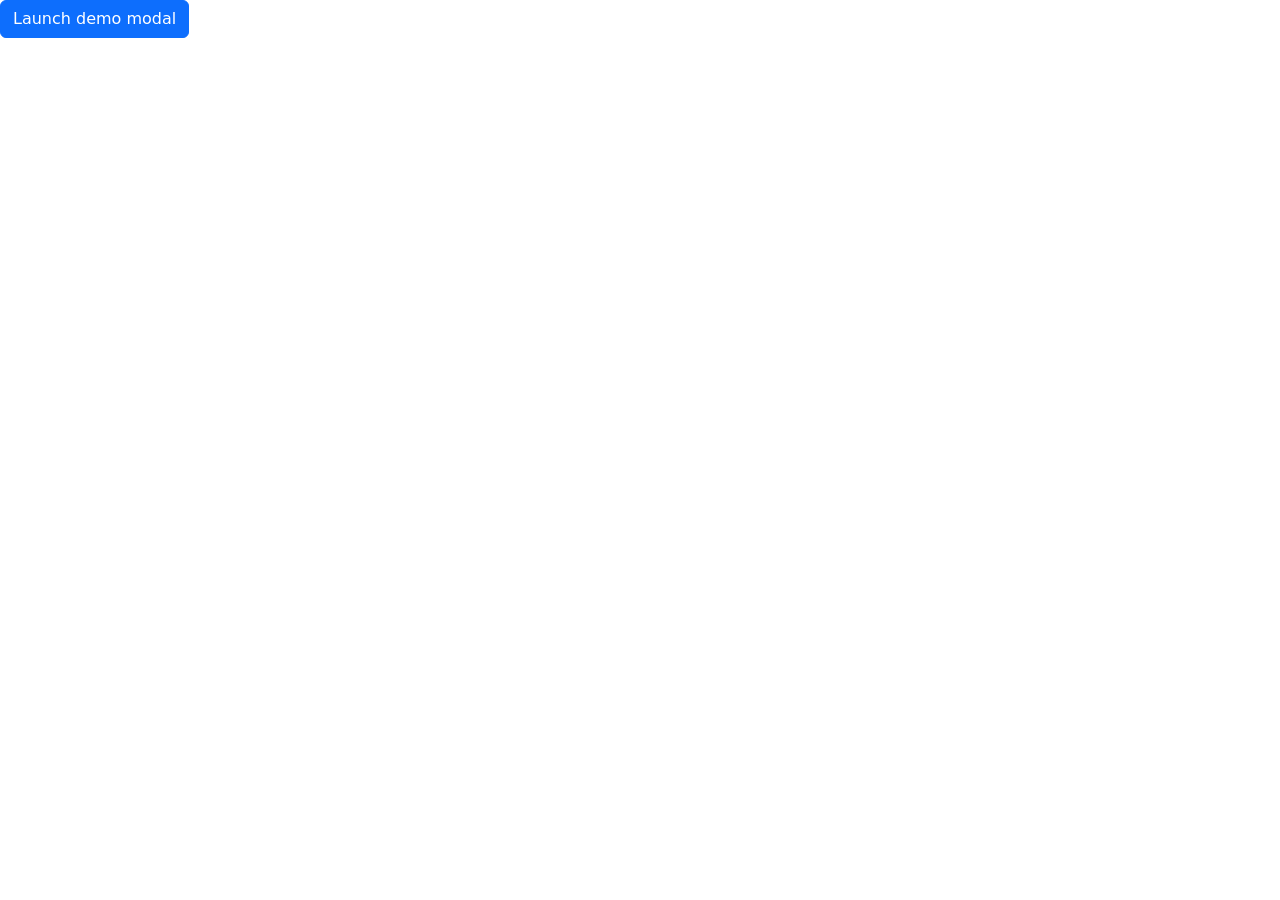
<file: modal/index.html>
<!DOCTYPE html>
<html lang="en">

<head>
    <meta charset="UTF-8">
    <meta name="viewport" content="width=device-width, initial-scale=1.0">
    <link href="https://cdn.jsdelivr.net/npm/bootstrap@5.3.8/dist/css/bootstrap.min.css" rel="stylesheet"
        integrity="sha384-sRIl4kxILFvY47J16cr9ZwB07vP4J8+LH7qKQnuqkuIAvNWLzeN8tE5YBujZqJLB" crossorigin="anonymous">
    <title>Document</title>
</head>

<body>

    <!-- Button trigger modal -->
    <button type="button" class="btn btn-primary" data-bs-toggle="modal" data-bs-target="#exampleModal">
        Launch demo modal
    </button>

    <!-- Modal -->
    <div class="modal fade" id="exampleModal" tabindex="-1" aria-labelledby="exampleModalLabel" aria-hidden="true">
        <div class="modal-dialog">
            <div class="modal-content">
                <div class="modal-header">
                    <h1 class="modal-title fs-5" id="exampleModalLabel">Modal title</h1>
                    <button type="button" class="btn-close" data-bs-dismiss="modal" aria-label="Close"></button>
                </div>
                <div class="modal-body">
                    ...
                </div>
                <div class="modal-footer">
                    <button type="button" class="btn btn-secondary" data-bs-dismiss="modal">Close</button>
                    <button type="button" class="btn btn-primary">Save changes</button>
                </div>
            </div>
        </div>
    </div>
</body>
<script src="https://cdn.jsdelivr.net/npm/bootstrap@5.3.8/dist/js/bootstrap.bundle.min.js"
    integrity="sha384-FKyoEForCGlyvwx9Hj09JcYn3nv7wiPVlz7YYwJrWVcXK/BmnVDxM+D2scQbITxI"
    crossorigin="anonymous"></script>
    <script src="https://cdn.jsdelivr.net/npm/bootstrap@5.3.8/dist/js/bootstrap.bundle.min.js" integrity="sha384-FKyoEForCGlyvwx9Hj09JcYn3nv7wiPVlz7YYwJrWVcXK/BmnVDxM+D2scQbITxI" crossorigin="anonymous"></script>

</html>
</file>
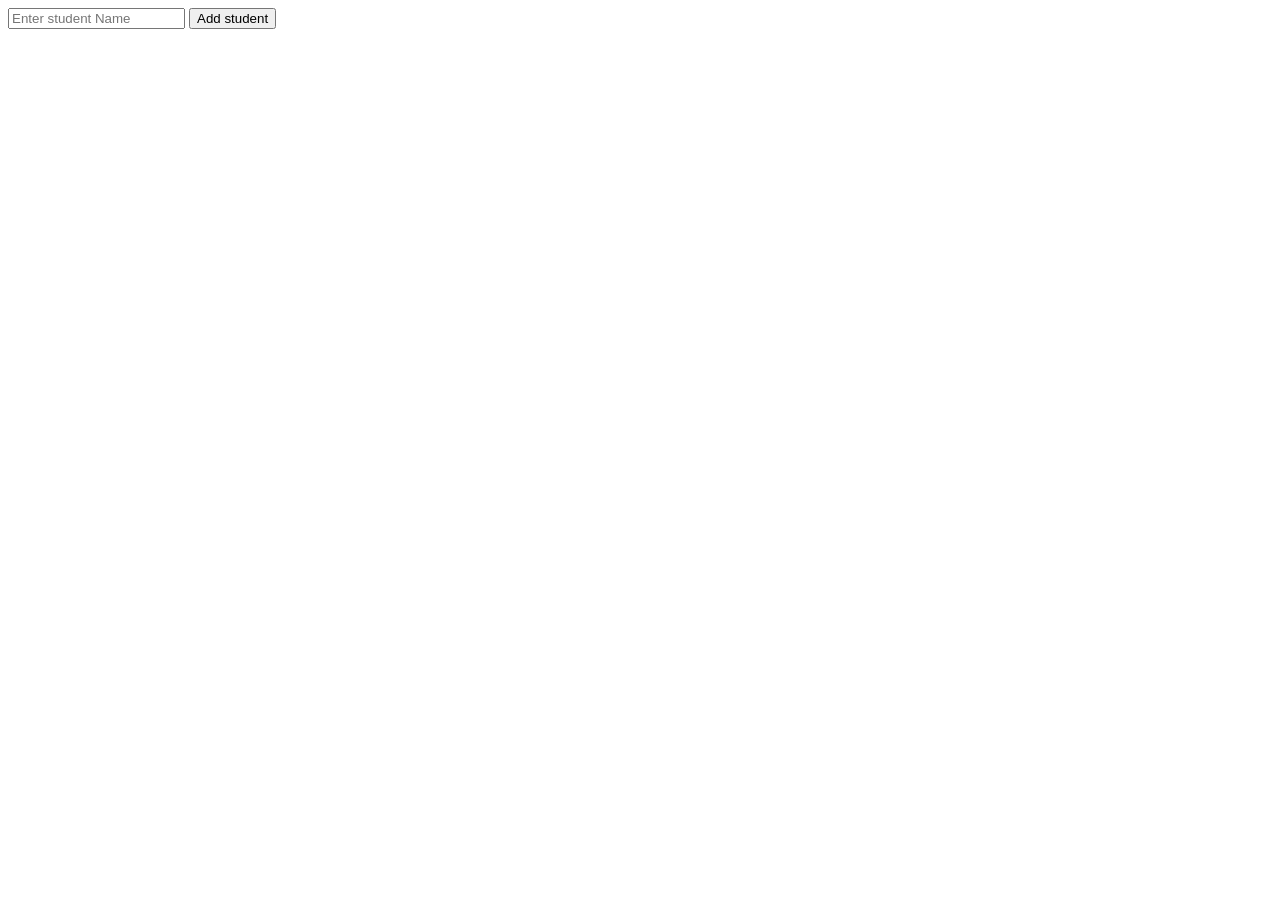
<file: array.html>
<!DOCTYPE html>
<html lang="en">
<head>
    <meta charset="UTF-8">
    <meta name="viewport" content="width=device-width, initial-scale=1.0">
    <title>Document</title>
</head>
<body>
    <input type="text" placeholder="Enter student Name" id="studentName">
    <button onclick="addStudent()">Add student</button>
    <div id="message"></div>
    <div id="show"></div>
</body>
<script src="array.js"></script>
</html>
</file>
